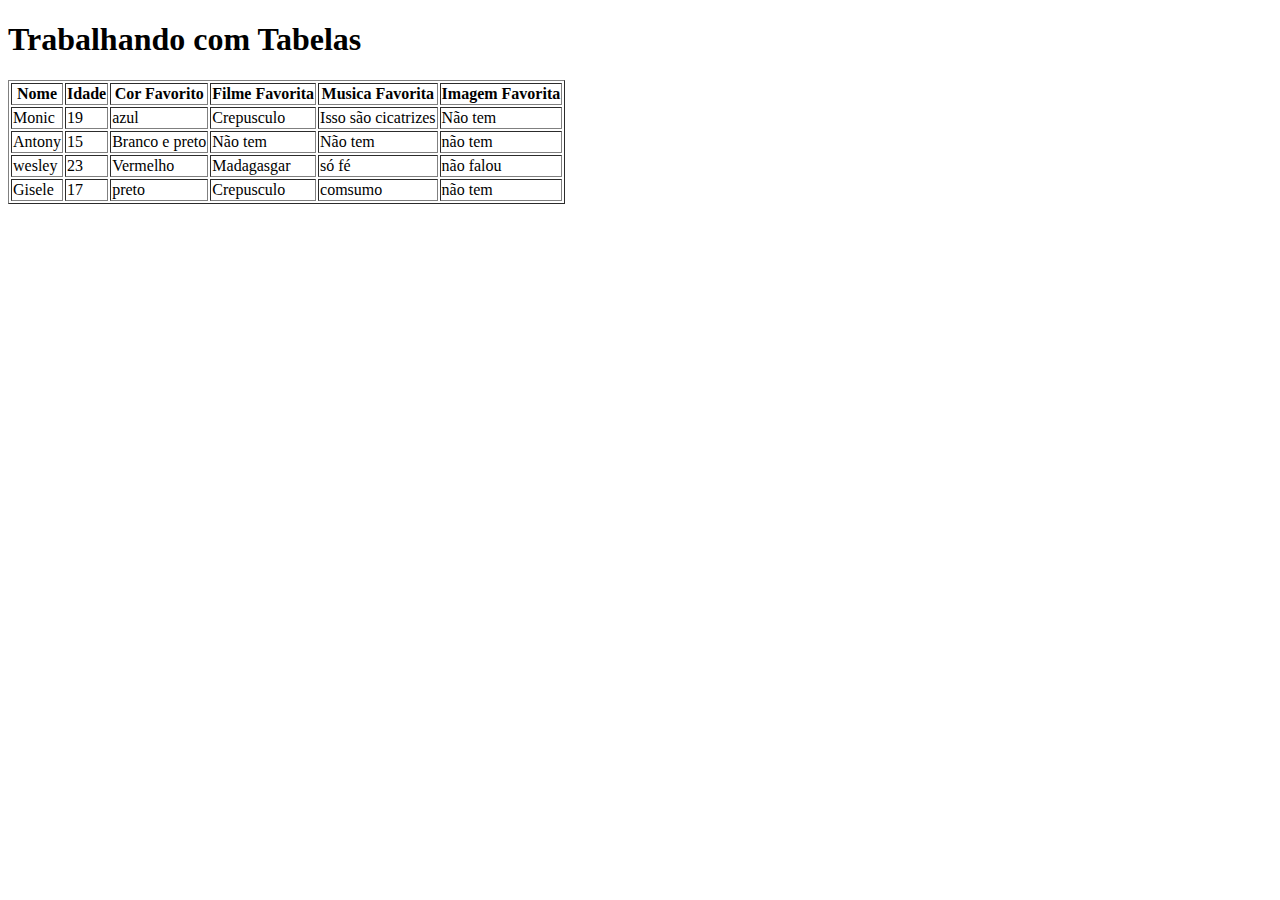
<file: Listas e Tabelas/tabelas/tabela.html>
<!DOCTYPE html>
<html lang="pt-br">
<head>
    <meta charset="UTF-8">
    <meta name="viewport" content="width=device-width, initial-scale=1.0">
    <title>Trabalhando com Tabelas</title>
</head>
<body>
    
<h1>Trabalhando com Tabelas</h1>

<table border="1">

<!-- Cabeça -->
<thead>
    <tr>
        <th>Nome</th>
        <th>Idade</th>
        <th>Cor Favorito</th>
        <th>Filme Favorita</th>
        <th>Musica Favorita</th>
        <th>Imagem Favorita</th>
    </tr>
</thead>
<!--Corpo da Tabela -->
 <tbody>
    <tr>
        <td>Monic</td>
        <td>19</td>
        <td>azul</td>
        <td>Crepusculo</td>
        <td>Isso são cicatrizes</td>
        <td>Não tem</td>
    </tr>

    <tr>
        <td>Antony</td>
        <td>15</td>
        <td>Branco e preto</td>
        <td>Não tem</td>
        <td>Não tem</td>
        <td>não tem</td>
    </tr>

    <tr>
        <td>wesley</td>
        <td>23</td>
        <td>Vermelho</td>
        <td>Madagasgar</td>
        <td> só fé</td>
        <td>não falou</td>
    </tr>

    <tr>
        <td>Gisele</td>
        <td>17</td>
        <td>preto</td>
        <td>Crepusculo</td>
        <td>comsumo</td>
        <td>não tem</td>
    </tr>

 </tbody>

</table>



</body>
</html>
</file>
